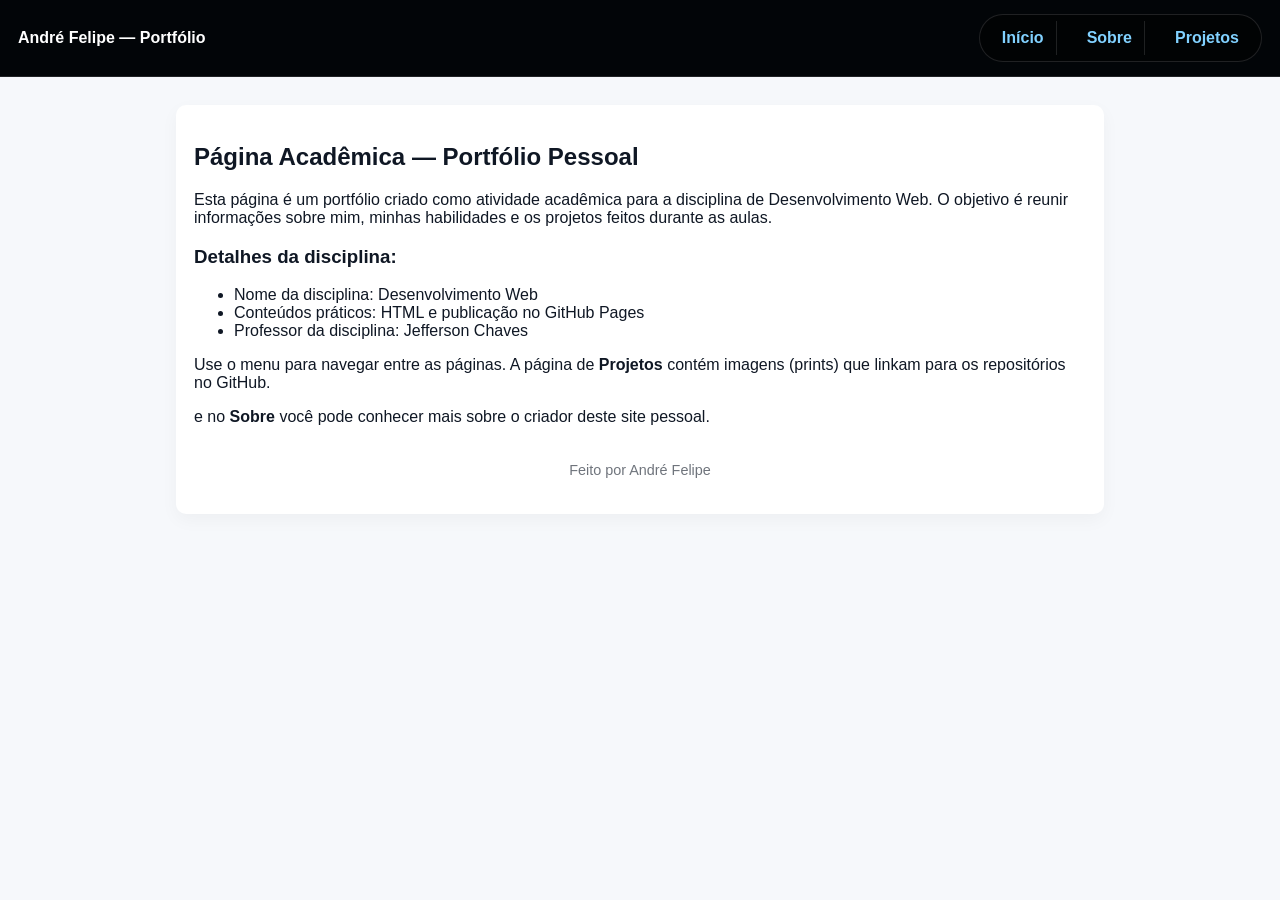
<file: index.html>
<!DOCTYPE html>
<html lang="pt-BR">
<head>
  <meta charset="utf-8" />
  <meta name="viewport" content="width=device-width,initial-scale=1" />
  <title>Página Inicial — Portfólio Acadêmico</title>
  <link rel="stylesheet" href="styles.css" />
</head>
<body>
  <header class="header">
    <div class="brand">André Felipe — Portfólio</div>
    <nav>
      <a href="index.html">Início</a>
      <a href="about.html">Sobre</a>
      <a href="projects.html">Projetos</a>
    </nav>
  </header>

  <main class="container">
    <section class="card">
      <h1>Página Acadêmica — Portfólio Pessoal</h1>
      <p>Esta página é um portfólio criado como atividade acadêmica para a disciplina de Desenvolvimento Web. O objetivo é reunir informações sobre mim, minhas habilidades e os projetos feitos durante as aulas.</p>

      <h3>Detalhes da disciplina:</h3>
      <ul>
        <li>Nome da disciplina: Desenvolvimento Web</li>
        <li>Conteúdos práticos: HTML e publicação no GitHub Pages</li>
        <li>Professor da disciplina: Jefferson Chaves</li>
      </ul>

      <p>Use o menu para navegar entre as páginas. A página de <strong>Projetos</strong> contém imagens (prints) que linkam para os repositórios no GitHub.</p>
      <p>e no <strong>Sobre</strong> você pode conhecer mais sobre o criador deste site pessoal.</p>

    <div class="footer">Feito por André Felipe</div>
  </main>
</body>
</html>
</file>
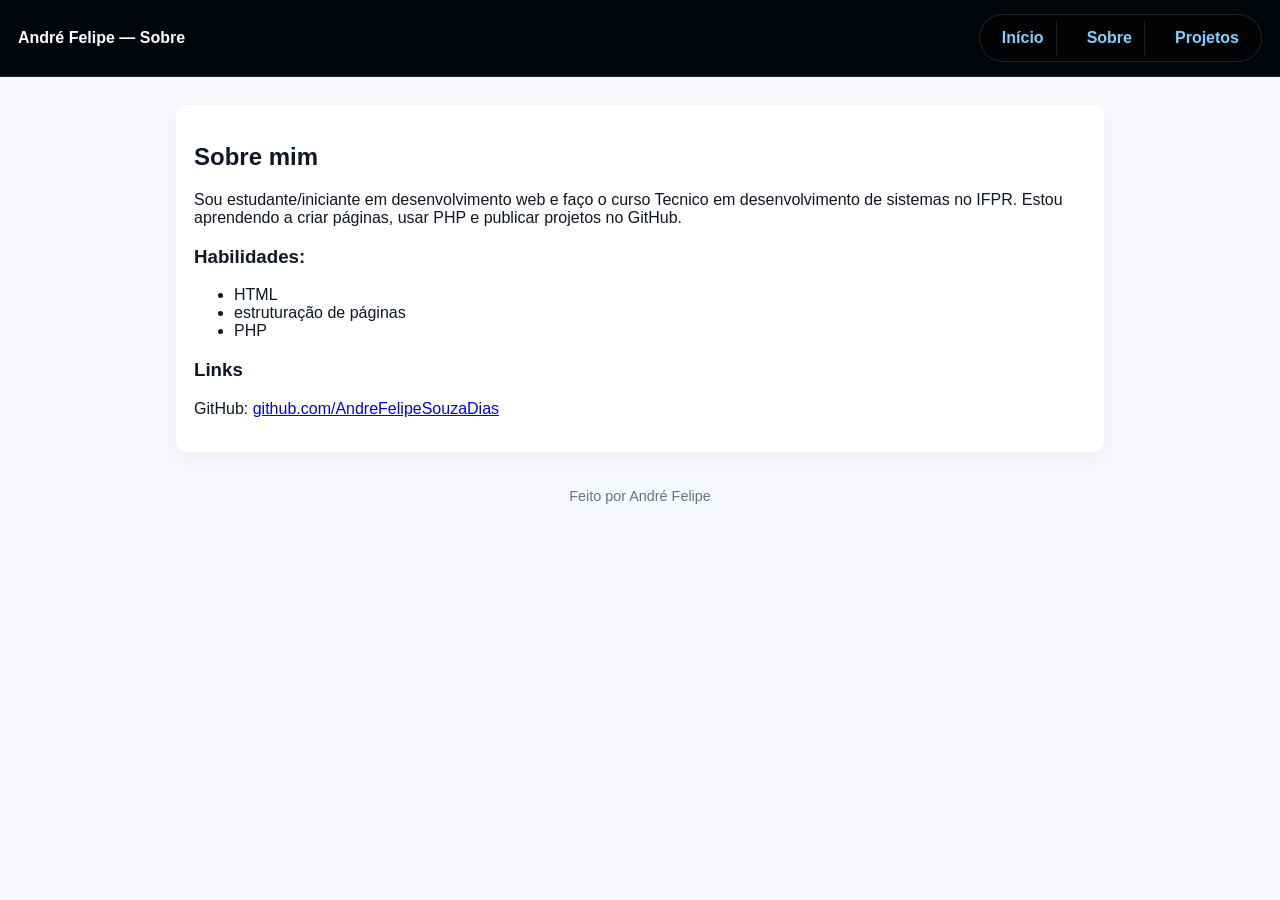
<file: about.html>
<!DOCTYPE html>
<html lang="pt-BR">
<head>
  <meta charset="utf-8" />
  <meta name="viewport" content="width=device-width,initial-scale=1" />
  <title>Sobre — Portfólio</title>
  <link rel="stylesheet" href="styles.css" />
</head>
<body>
  <header class="header">
    <div class="brand">André Felipe — Sobre</div>
    <nav>
      <a href="index.html">Início</a>
      <a href="about.html">Sobre</a>
      <a href="projects.html">Projetos</a>
    </nav>
  </header>

  <main class="container">
    <section class="card">
      <h1>Sobre mim</h1>
      <p>Sou estudante/iniciante em desenvolvimento web e faço o curso Tecnico em desenvolvimento de sistemas no IFPR. Estou aprendendo a criar páginas, usar PHP e publicar projetos no GitHub.</p>

      <h3>Habilidades:</h3>
      <ul>
        <li>HTML</li>
        <li>estruturação de páginas</li>
        <li>PHP</li>
      </ul>

      <h3>Links</h3>
      <p>
        GitHub: <a href="https://github.com/AndreFelipeSouzaDias" target="_blank" rel="noopener">github.com/AndreFelipeSouzaDias</a><br/>
      </p>
    </section>

    <div class="footer">Feito por André Felipe</div>
  </main>
</body>
</html>
</file>
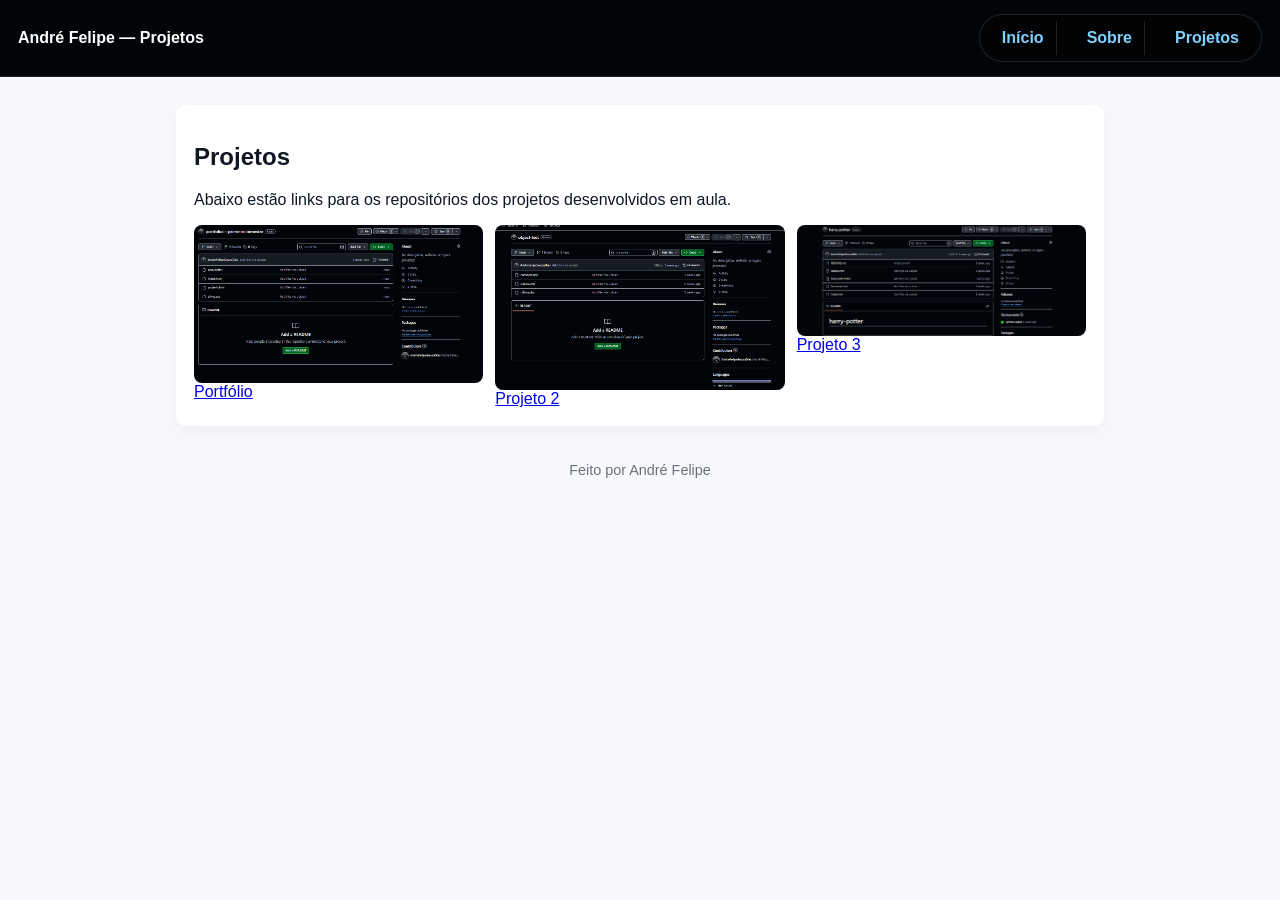
<file: projects.html>
<!DOCTYPE html>
<html lang="pt-BR">
<head>
  <meta charset="utf-8" />
  <meta name="viewport" content="width=device-width,initial-scale=1" />
  <title>Projetos — Portfólio</title>
  <link rel="stylesheet" href="styles.css" />
</head>
<body>
  <header class="header">
    <div class="brand">André Felipe — Projetos</div>
    <nav>
      <a href="index.html">Início</a>
      <a href="about.html">Sobre</a>
      <a href="projects.html">Projetos</a>
    </nav>
  </header>

  <main class="container">
    <section class="card">
      <h1>Projetos</h1>
      <p>Abaixo estão links para os repositórios dos projetos desenvolvidos em aula.</p>

      <div class="projects-list">
        
        <div class="project-item">
          <a href="https://github.com/AndreFelipeSouzaDias/portfolio---primeiro-bimestre" target="_blank" rel="noopener">
            <img src="portfolio-screenshot.png" alt="Portfólio — screenshot"/>
            <div>Portfólio</div>
          </a>
        </div>

        
        <div class="project-item">
          <a href="https://github.com/AndreFelipeSouzaDias/object-test" target="_blank" rel="noopener">
            <img src="projeto2-screenshot.png" alt="Projeto 2 — screenshot"/>
            <div>Projeto 2</div>
          </a>
        </div>

        
        <div class="project-item">
          <a href="https://github.com/AndreFelipeSouzaDias/harry-potter" target="_blank" rel="noopener">
            <img src="projeto3-screenshot.png" alt="Projeto 3 — screenshot"/>
            <div>Projeto 3</div>
          </a>
        </div>
      </div>
    </section>

    <div class="footer">Feito por André Felipe</div>
  </main>
</body>
</html>
</file>
<file: styles.css>
:root {
  --bg: #f6f8fb;
  --card: #ffffff;
  --text: #0f1724;
  --header: #020508;
  --link: #81d1ff;
  --link-hover: #ffffff;
  --border: rgba(255, 255, 255, 0.12);
}

* {
  box-sizing: border-box;
}

body {
  margin: 0;
  font-family: Arial, Helvetica, sans-serif;
  background: var(--bg);
  color: var(--text);
  -webkit-font-smoothing: antialiased;
}

.header {
  display: flex;
  justify-content: space-between;
  align-items: center;
  padding: 14px 18px;
  background: var(--header);
  border-bottom: 1px solid var(--border);
  position: sticky;
  top: 0;
  z-index: 10;
}

.brand {
  font-weight: 700;
  color: #fff;
}

nav {
  display: flex;
  gap: 10px;
  background: rgba(0, 0, 0, 0.4);
  padding: 6px 10px;
  border-radius: 999px;
  border: 1px solid rgba(255, 255, 255, 0.12);
}

nav a {
  position: relative;
  padding: 8px 12px;
  text-decoration: none;
  color: var(--link);
  font-weight: 600;
}

nav a:not(:last-child) {
  margin-right: 8px;
  padding-right: 12px;
  border-right: 1px solid var(--border);
}

nav a:hover {
  color: var(--link-hover);
}

.container {
  max-width: 960px;
  margin: 28px auto;
  padding: 0 16px;
}

.card {
  background: var(--card);
  padding: 18px;
  border-radius: 10px;
  box-shadow: 0 6px 18px rgba(15, 23, 36, 0.04);
}

.grid {
  display: grid;
  gap: 12px;
}

.projects-list {
  display: flex;
  flex-wrap: wrap;
  gap: 12px;
}

.project-item {
  width: calc(33.333% - 8px);
  min-width: 180px;
}

.project-item img {
  width: 100%;
  border-radius: 8px;
  display: block;
}

.footer {
  text-align: center;
  color: rgba(15, 23, 36, 0.6);
  margin-top: 18px;
  padding: 18px 0;
  font-size: 0.9rem;
}

@media (max-width: 740px) {
  .project-item {
    width: 100%;
  }

  .header {
    flex-direction: column;
    align-items: flex-start;
    gap: 8px;
  }

  nav {
    width: 100%;
    justify-content: flex-start;
    padding: 10px;
  }
}
</file>
